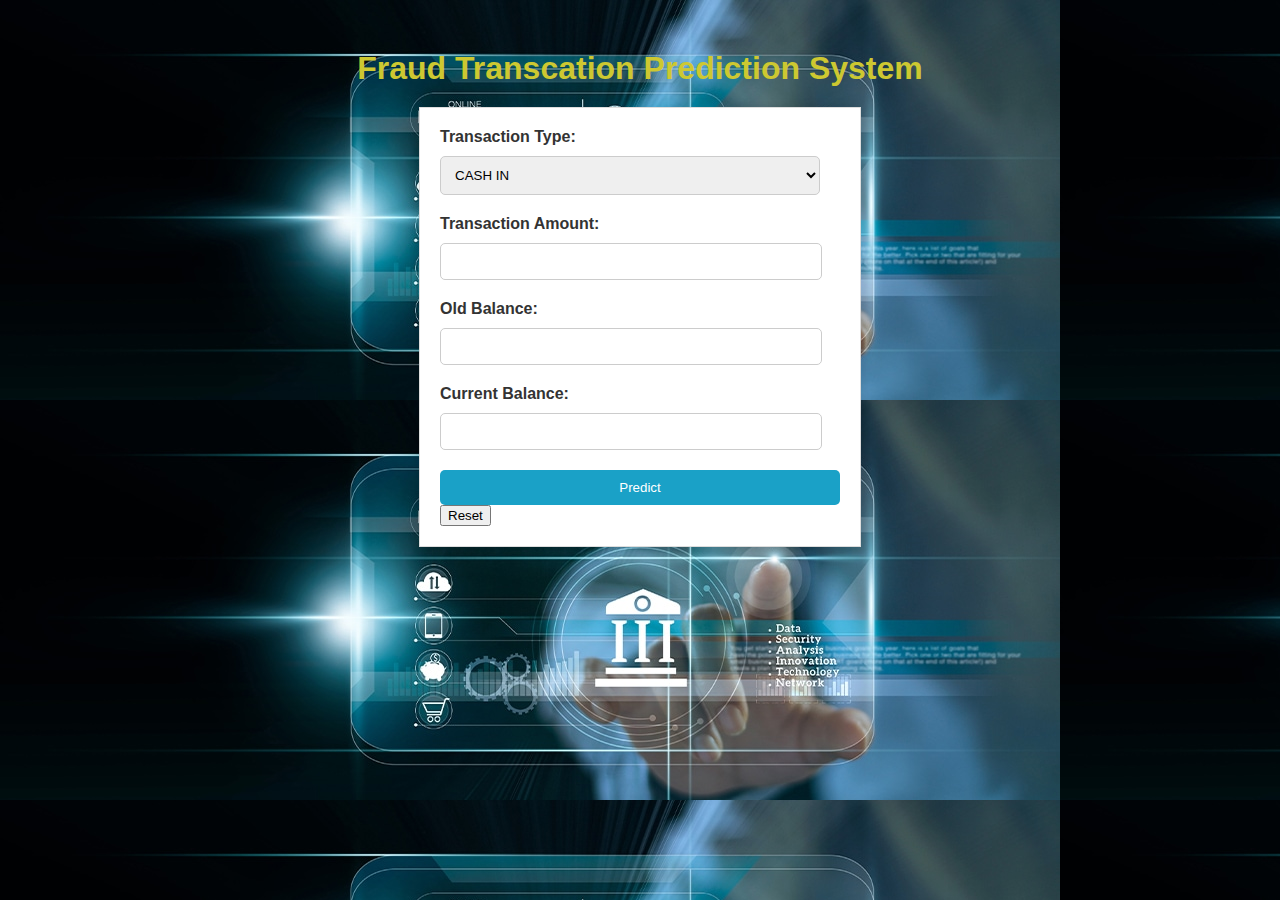
<file: templates/index.html>
<!doctype html>
<html>
<head>
    <title>Fraud Prediction</title>
    <link rel="stylesheet" href="/static/css/style.css">
</head>
<body>
    <h1>Fraud Transcation Prediction System</h1>
    <form method="post">
        <label for="type">Transaction Type:</label>
        <select id="type" name="type">
            <option value="0">CASH IN</option>
            <option value="1">CASH OUT</option>
            <option value="2">DEBIT</option>
            <option value="3">PAYMENT</option>
            <option value="4">TRANSFER</option>
          </select>
       
        <label for="Amount">Transaction Amount:</label>
        <input type="number" name="amount" id="amount" step="0.0001" required><br>
        <label for="Oldbalance">Old Balance:</label>
        <input type="number" name="oldb" id="oldb" step="0.0001" required><br>
        <label for="Newbalance">Current Balance:</label>
        <input type="number" name="newb" id="newb" step="0.0001" required><br>
        
        <button type="submit">Predict</button>
        <input type="reset">
    </form>
</body>
</html>
</file>
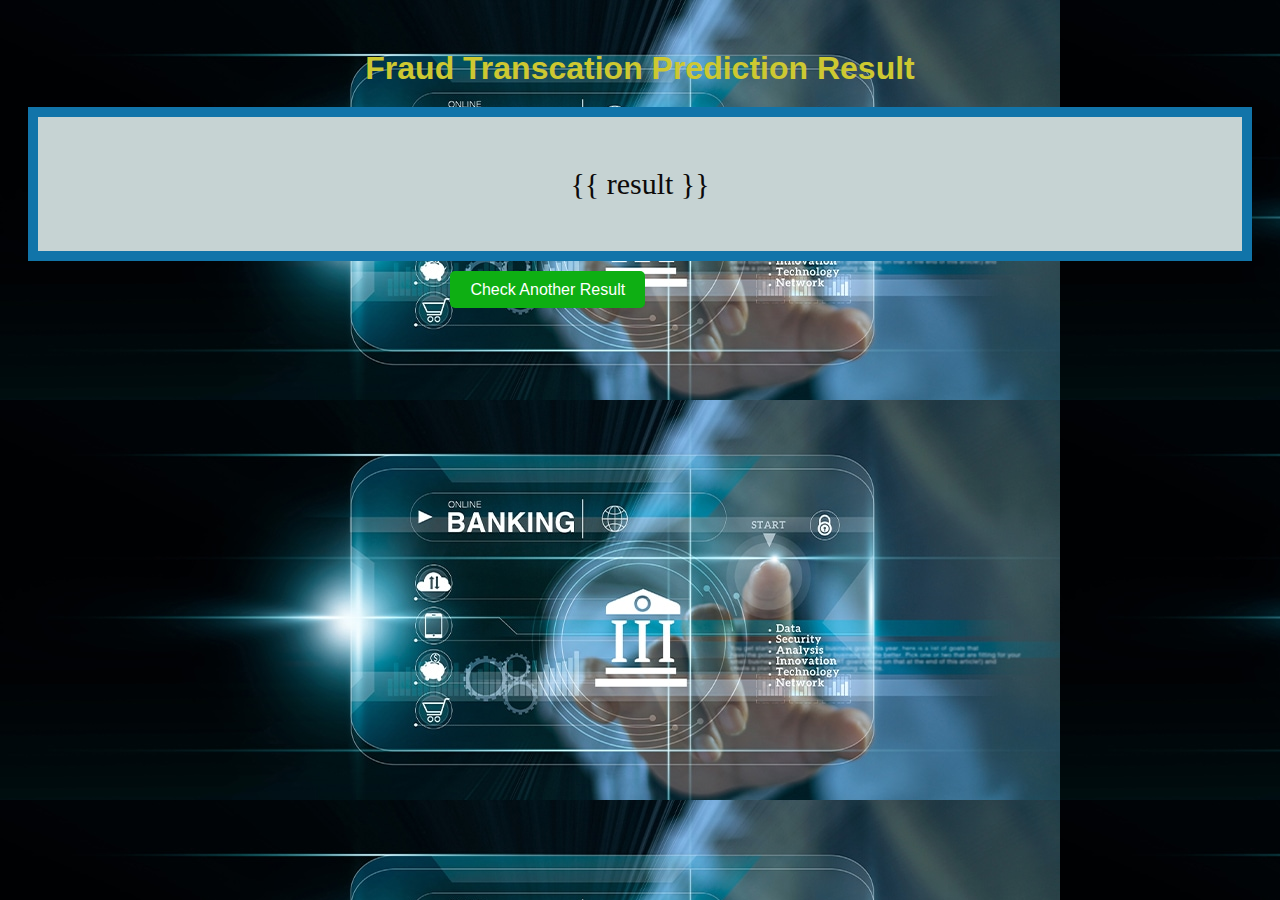
<file: templates/result.html>
<!DOCTYPE html>
<html lang="en">
<head>
    <meta charset="UTF-8">
    <meta name="viewport" content="width=device-width, initial-scale=1.0">
    <title>Fraud Transcation Prediction Result</title>
    <link rel="stylesheet" href="/static/css/result.css">
</head>
<body>
    <h1>Fraud Transcation Prediction Result</h1>
    <p>{{ result }}</p>
    
    <a href="/" class="button">Check Another Result</a>
    
</body>
</html>
</file>
<file: static/css/style.css>
body {
    font-family: Arial, sans-serif;
    background-color: hsl(180, 77%, 48%);
    background-image: url('/static/image/bankbg.jpg')
    
  }
  
  h1 {
    text-align: center;
    color: #cdc831;
    margin-top: 50px;
    margin-bottom: 20px;
  }
  
  form {
    width: 400px;
    margin: 0 auto;
    padding: 20px;
    background-color: #fff;
    border: 1px solid #ddd;
    box-shadow: 0 0 10px rgba(0, 0, 0, 0.1);
  }
  
  label {
    display: block;
    margin-bottom: 10px;
    font-weight: bold;
    color: #333;
  }
  
  input[type="number"] {
    width: 90%;
    padding: 10px;
    margin-bottom: 20px;
    border: 1px solid #ccc;
    border-radius: 5px;
  }
  
  input[type="number"]:focus {
    border-color: #aaa;
    box-shadow: 0 0 10px rgba(0, 0, 0, 0.1);
  }
  select {
    width: 95%;
    padding: 10px;
    margin-bottom: 20px;
    border: 1px solid #ccc;
    border-radius: 5px;
  }
  
  
  button[type="submit"] {
    width: 100%;
    padding: 10px;
    background-color: #1aa1c7;
    color: #fff;
    border: none;
    border-radius: 5px;
    cursor: pointer;
  }
  
  button[type="submit"]:hover {
    background-color: #23a043;
  }
  
  button[type="submit"]:active {
    background-color: #3e8e41;
    box-shadow: 0 0 10px rgba(0, 0, 0, 0.2);
  }
</file>
<file: static/css/result.css>
body {
    font-family: Arial, sans-serif;
    background-color: hsl(180, 77%, 48%);
    background-image: url('/static/image/bankbg.jpg')
  }
  
  h1 {
    text-align: center;
    color: #cdc831;
    margin-top: 50px;
    margin-bottom: 20px;
  }
  
  
  p {
    font-size: 30px;
    font-family:'Trebuchet MS';
    text-align: center;
    background-color:rgb(198, 211, 211);
    color: #0c0a0a; /* medium gray text */
    /*margin-top: 50px;
    margin-bottom: 30px;*/
    border: 10px solid rgb(17, 116, 169);
    padding: 50px;
    margin: 20px;
   

  }
  
  .button {
    background-color: #0eaf13; /* green button */
    color: #fff; /* white text */
    padding: 10px 20px;
    border: none;
    border-radius: 5px;
    cursor: pointer;
    text-align: center;
    margin: 35%;
    
    /*width: 40%;*/
    /*margin-left: 45%;
    margin-right: 30%*/
  }
  
  .button:hover {
    background-color: #3e8e41; /* darker green on hover */
  }
  
  .button:active {
    background-color: #3e8e41; /* darker green on click */
    box-shadow: 0 2px 4px rgba(0, 0, 0, 0.2);
  }
  a {
    text-decoration: none !important;
  }
</file>
